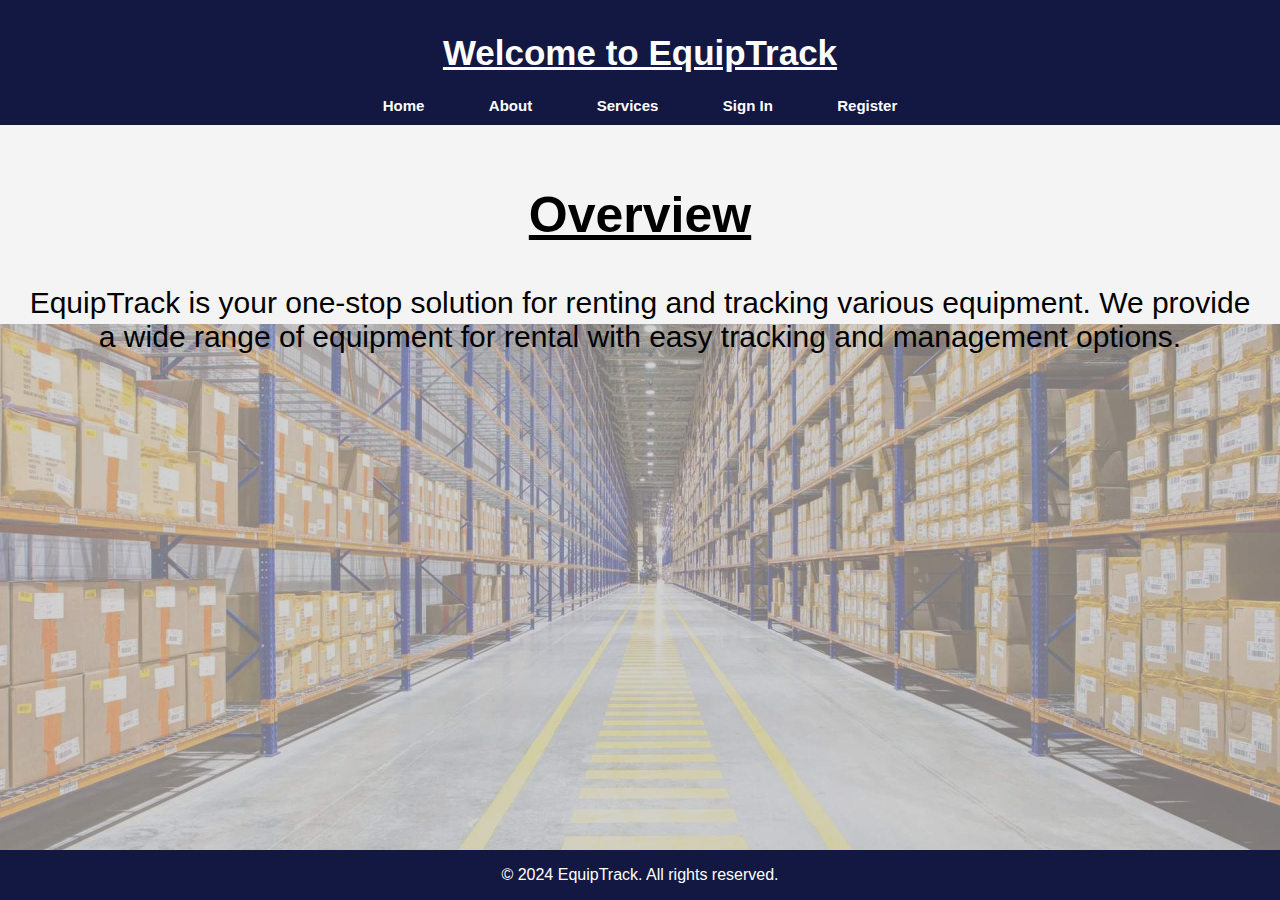
<file: index.html>
<!DOCTYPE html>
<html lang="en">
<head>
    <meta charset="UTF-8">
    <meta name="viewport" content="width=device-width, initial-scale=1.0">
    <title>EquipTrack - Home</title>
    <link rel="stylesheet" href="./styles.css">
</head>
<body>
    <img source src="./inventory.jpg" alt="">
    <div class="overlay">
        <header>
        <h1 style="font-weight: 600; font-size: 35px; text-decoration: underline;" >Welcome to EquipTrack</h1>
        <nav>
            <a href="./index.html">Home</a>
            <a href="./about.html">About</a>
            <a href="./services.php">Services</a>
            <a href="./signin.html">Sign In</a>
            <a href="./register.html">Register</a>
        </nav>
    </header>
    <main>
        <h2 style=" text-align: center; font-weight: 600; font-size: 50px; color: #000000; text-decoration: underline;">Overview</h2>
        <p style="text-align: center; justify-content: center; font-weight: 300; font-size: 30px; color: #000000;">EquipTrack is your one-stop solution for renting and tracking various equipment. We provide a wide range of equipment for rental with easy tracking and management options.</p>
    </main>
    <footer>
        <p>&copy; 2024 EquipTrack. All rights reserved.</p>
    </footer>
</body>
</html>
</file>
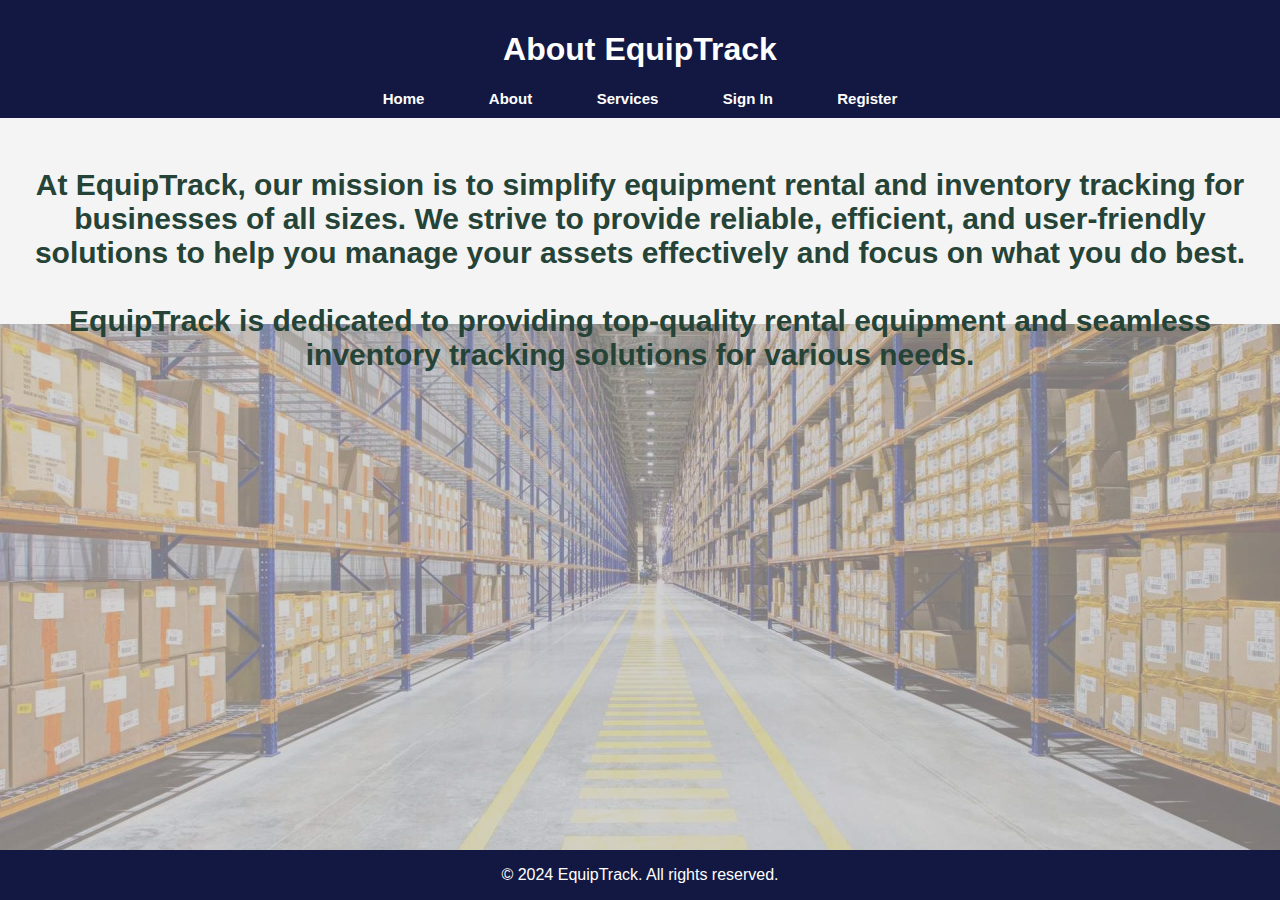
<file: about.html>
<!DOCTYPE html>
<html lang="en">
<head>
    <meta charset="UTF-8">
    <meta name="viewport" content="width=device-width, initial-scale=1.0">
    <title>EquipTrack - About</title>
    <link rel="stylesheet" href="./styles.css">
</head>
<body>
    <img source src="./inventory.jpg" alt="">
    <div class="overlay">
        <header>
        <h1>About EquipTrack</h1>
        <nav>
            <a href="./index.html">Home</a>
            <a href="./about.html">About</a>
            <a href="./services.php">Services</a>
            <a href="./signin.html">Sign In</a>
            <a href="./register.html">Register</a>
        </nav>
    </header>
    <main>
        <p style=" text-align: center; font-weight: 600; font-size: 30px; color: #254336;">At EquipTrack, our mission is to simplify equipment rental and inventory tracking for businesses of all sizes. We strive to provide reliable, efficient, and user-friendly solutions to help you manage your assets effectively and focus on what you do best.<br><br>
            EquipTrack is dedicated to providing top-quality rental equipment and seamless inventory tracking solutions for various needs.</p>
    </main>
    <footer>
        <p>&copy; 2024 EquipTrack. All rights reserved.</p>
    </footer>
</body>
</html>
</file>
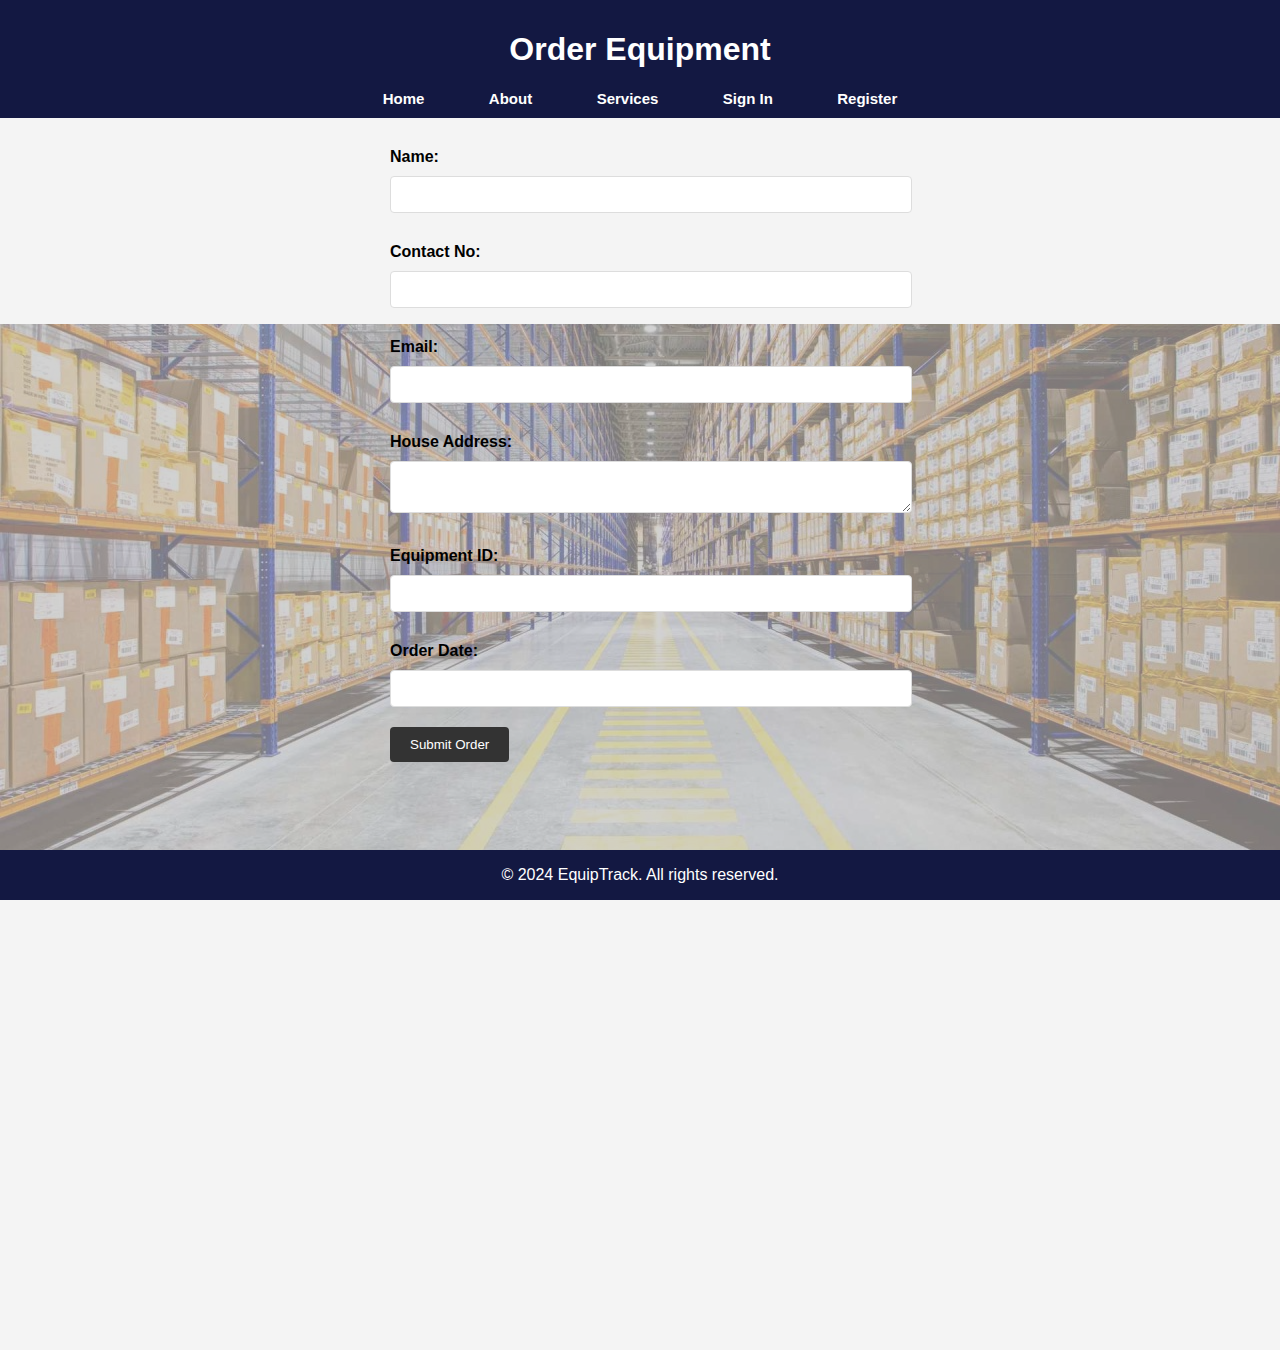
<file: order.html>
<!DOCTYPE html>
<html lang="en">
<head>
    <meta charset="UTF-8">
    <meta name="viewport" content="width=device-width, initial-scale=1.0">
    <title>EquipTrack - Order</title>
    <link rel="stylesheet" href="./styles.css">
    <style>
        body{
            overflow-y:scroll;
            height:150vh;
        }
        ::-webkit-scrollbar{
            width: 15px;
        }
        ::-webkit-scrollbar-track{
            background: #e4e4e4 ;
        }
        ::-webkit-scrollbar-thumb{
            background:rgb(117, 117, 117);
        }
    </style>
        
</head>
<body>
    <div class="img1" styles="height=150vh">
        <img source src="./inventory.jpg" alt="" >
    </div>
    <div class="overlay">
        <header>
        <h1>Order Equipment</h1>
        <nav>
            <a href="./index.html">Home</a>
            <a href="./about.html">About</a>
            <a href="./services.php">Services</a>
            <a href="./signin.html">Sign In</a>
            <a href="./register.html">Register</a>
        </nav>
    </header>
    <main>
        <form  action="./order.php" method="POST">
            <label for="customer_name">Name:</label>
            <input type="text" id="customer_name" name="customer_name" required>
            
            <label for="contact_no">Contact No:</label>
            <input type="text" id="contact_no" name="contact_no" required>
            
            <label for="email">Email:</label>
            <input type="text" id="email" name="email" required>
            
            <label for="house_address">House Address:</label>
            <textarea id="house_address" name="house_address" required></textarea>

            <label for="equipment_id">Equipment ID:</label>
            <input type="text" id="equipment_id" name="equipment_id" required>

            <label for="order_date">Order Date:</label>
            <input type="text" id="order_date" name="order_date" required>
            
            <button type="submit">Submit Order</button>
        </form>
        
    </main>
    <footer>
        <p>&copy; 2024 EquipTrack. All rights reserved.</p>
    </footer>
</body>
</html>
</file>
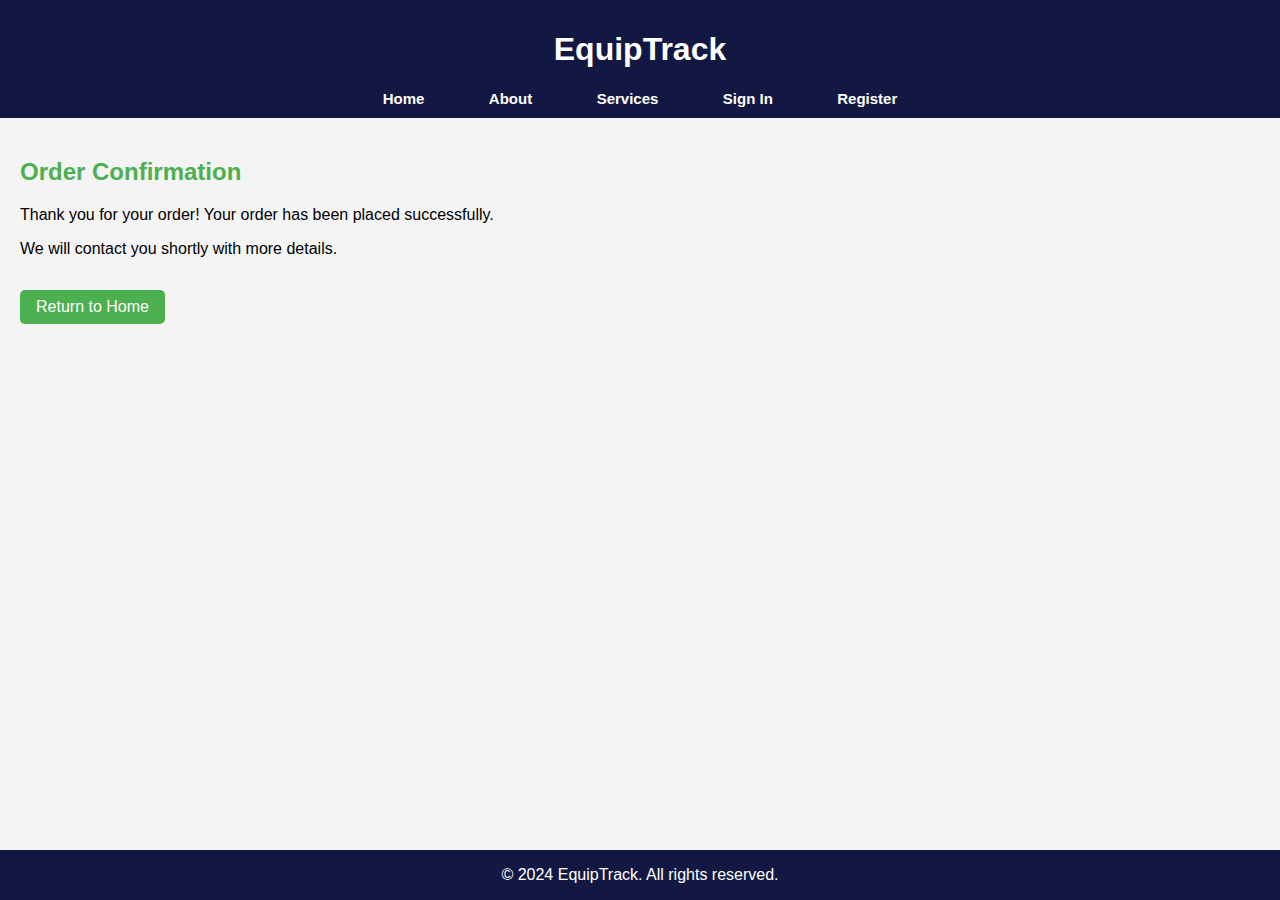
<file: order_confirmation.html>
<!DOCTYPE html>
<html lang="en">
<head>
    <meta charset="UTF-8">
    <meta name="viewport" content="width=device-width, initial-scale=1.0">
    <title>EquipTrack - Order Confirmation</title>
    <link rel="stylesheet" href="./styles.css">
</head>
<body>
    <header>
        <h1>EquipTrack</h1>
        <nav>
            <a href="./index.html">Home</a>
            <a href="./about.html">About</a>
            <a href="./services.php">Services</a>
            <a href="./signin.html">Sign In</a>
            <a href="./register.html">Register</a>
        </nav>
    </header>
    <main class="confirmation">
        <h2>Order Confirmation</h2>
        <p>Thank you for your order! Your order has been placed successfully.</p>
        <p>We will contact you shortly with more details.</p>
        <a href="./index.html" class="button">Return to Home</a>
    </main>
    <footer>
        <p>&copy; 2024 EquipTrack. All rights reserved.</p>
    </footer>
</body>
</html>
</file>
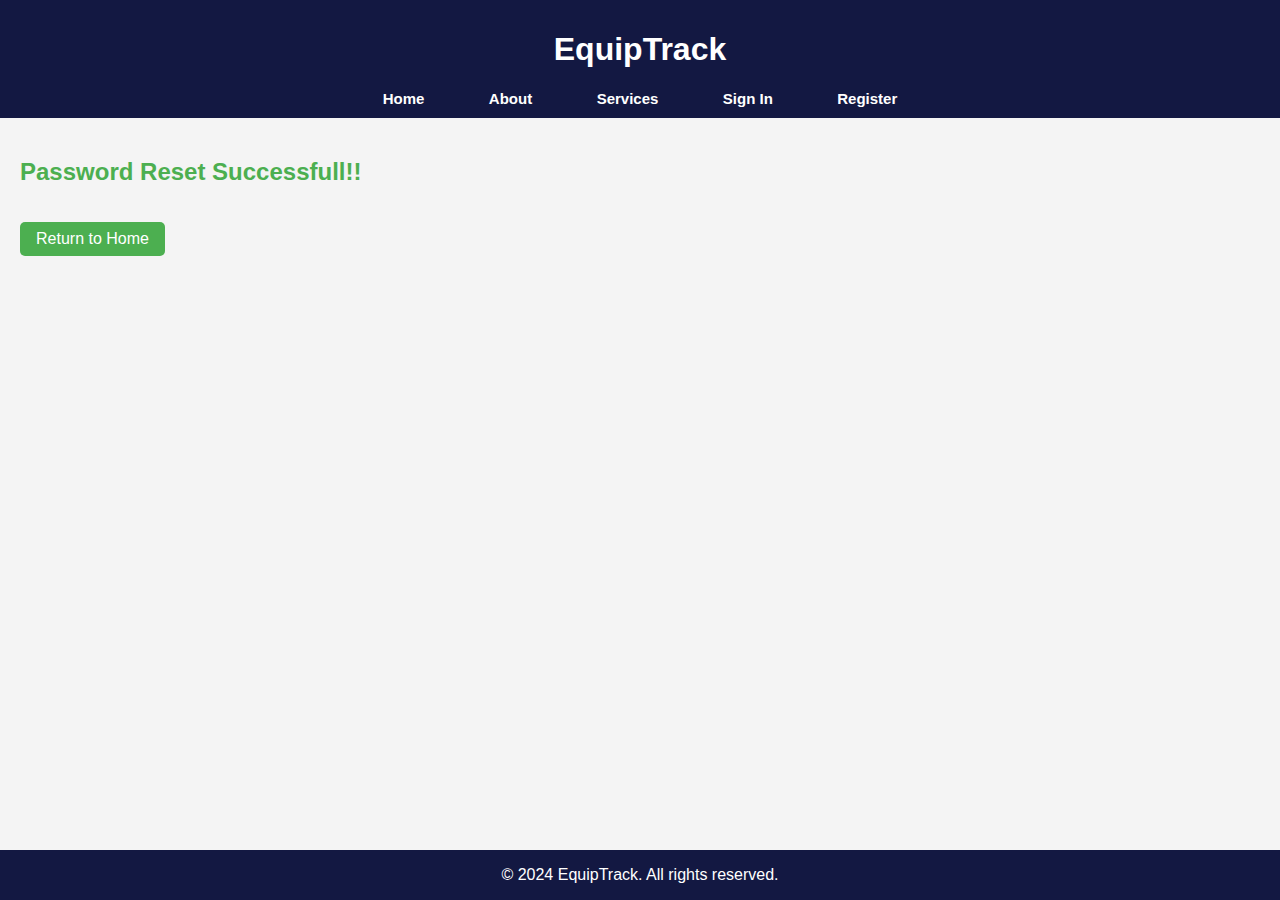
<file: password_reset_confirmation.html>
<!DOCTYPE html>
<html lang="en">
<head>
    <meta charset="UTF-8">
    <meta name="viewport" content="width=device-width, initial-scale=1.0">
    <title>EquipTrack - Password Registration Confirmation</title>
    <link rel="stylesheet" href="./styles.css">
</head>
<body>
    <header>
        <h1>EquipTrack</h1>
        <nav>
            <a href="./index.html">Home</a>
            <a href="./about.html">About</a>
            <a href="./services.php">Services</a>
            <a href="./signin.html">Sign In</a>
            <a href="./register.html">Register</a>
        </nav>
    </header>
    <main class="confirmation">
        <h2>Password Reset Successfull!!</h2>
        
        <a href="./index.html" class="button">Return to Home</a>
    </main>
    <footer>
        <p>&copy; 2024 EquipTrack. All rights reserved.</p>
    </footer>
</body>
</html>
</file>
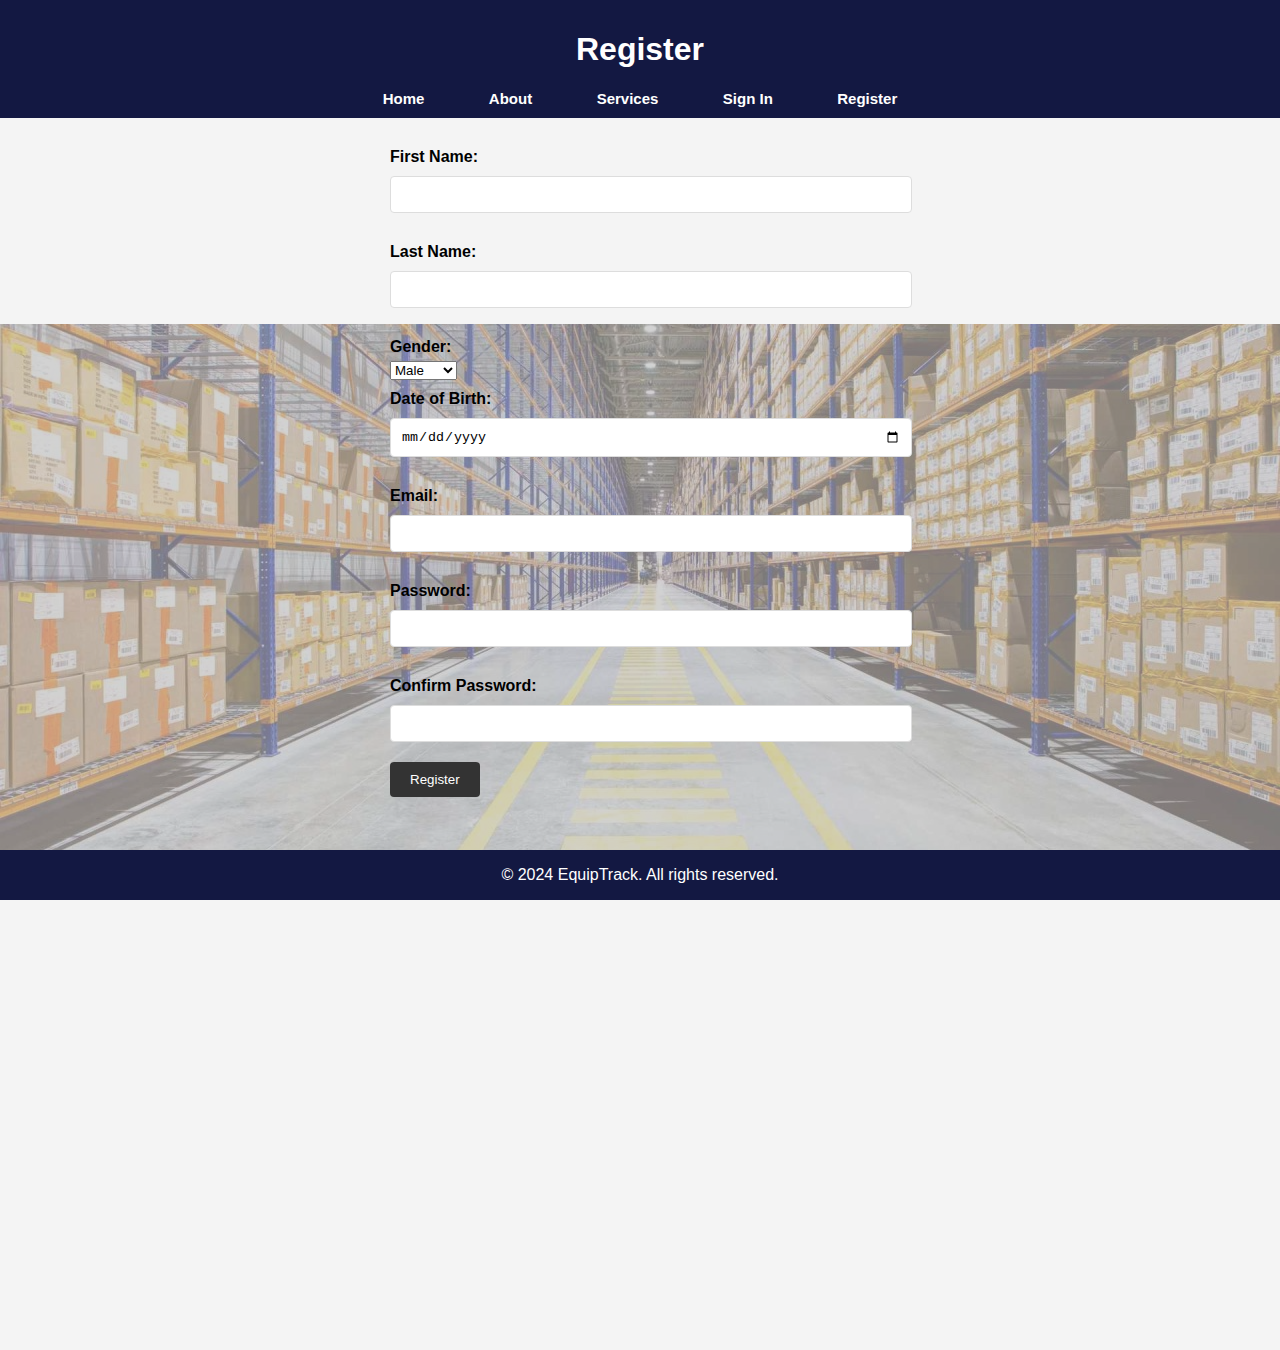
<file: register.html>
<!DOCTYPE html>
<html lang="en">
<head>
    <meta charset="UTF-8">
    <meta name="viewport" content="width=device-width, initial-scale=1.0">
    <title>EquipTrack - Register</title>
    <link rel="stylesheet" href="./styles.css">
    <style>
        body{
            overflow-y:scroll;
            height:150vh;
            overflow-x: unset;
        }
        ::-webkit-scrollbar{
            width: 15px;
        }
        ::-webkit-scrollbar-track{
            background: #e4e4e4 ;
        }
        ::-webkit-scrollbar-thumb{
            background:rgb(117, 117, 117);
        }
    </style>
</head>
<body>
    <div class="img1" styles="background-repeat: no-repeat;
    background-size: auto 150vh; 
    background-attachment: fixed;
    background-position: center center;">
        <img source src="./inventory.jpg" alt="" >
    </div>
    <header>
        <h1>Register</h1>
        <nav>
            <a href="./index.html">Home</a>
            <a href="./about.html">About</a>
            <a href="./services.php">Services</a>
            <a href="./signin.html">Sign In</a>
            <a href="./register.html">Register</a>
        </nav>
    </header>
    <main>
        <form action="./register.php" method="POST">
            <label for="first_name">First Name:</label>
            <input type="text" id="first_name" name="first_name" required>

            <label for="last_name">Last Name:</label>
            <input type="text" id="last_name" name="last_name" required>

            <label for="gender">Gender:</label>
            <select id="gender" name="gender" required>
                <option value="Male">Male</option>
                <option value="Female">Female</option>
                <option value="Other">Other</option>
            </select>

            <label for="dob">Date of Birth:</label>
            <input type="date" id="dob" name="dob" required>

            <label for="email">Email:</label>
            <input type="email" id="email" name="email" required>

            <label for="password">Password:</label>
            <input type="password" id="password" name="password" required>

            <label for="confirm_password">Confirm Password:</label>
            <input type="password" id="confirm_password" name="confirm_password" required>

            <button type="submit">Register</button>
        </form>
    </main>
    <footer>
        <p>&copy; 2024 EquipTrack. All rights reserved.</p>
    </footer>
</body>
</html>
</file>
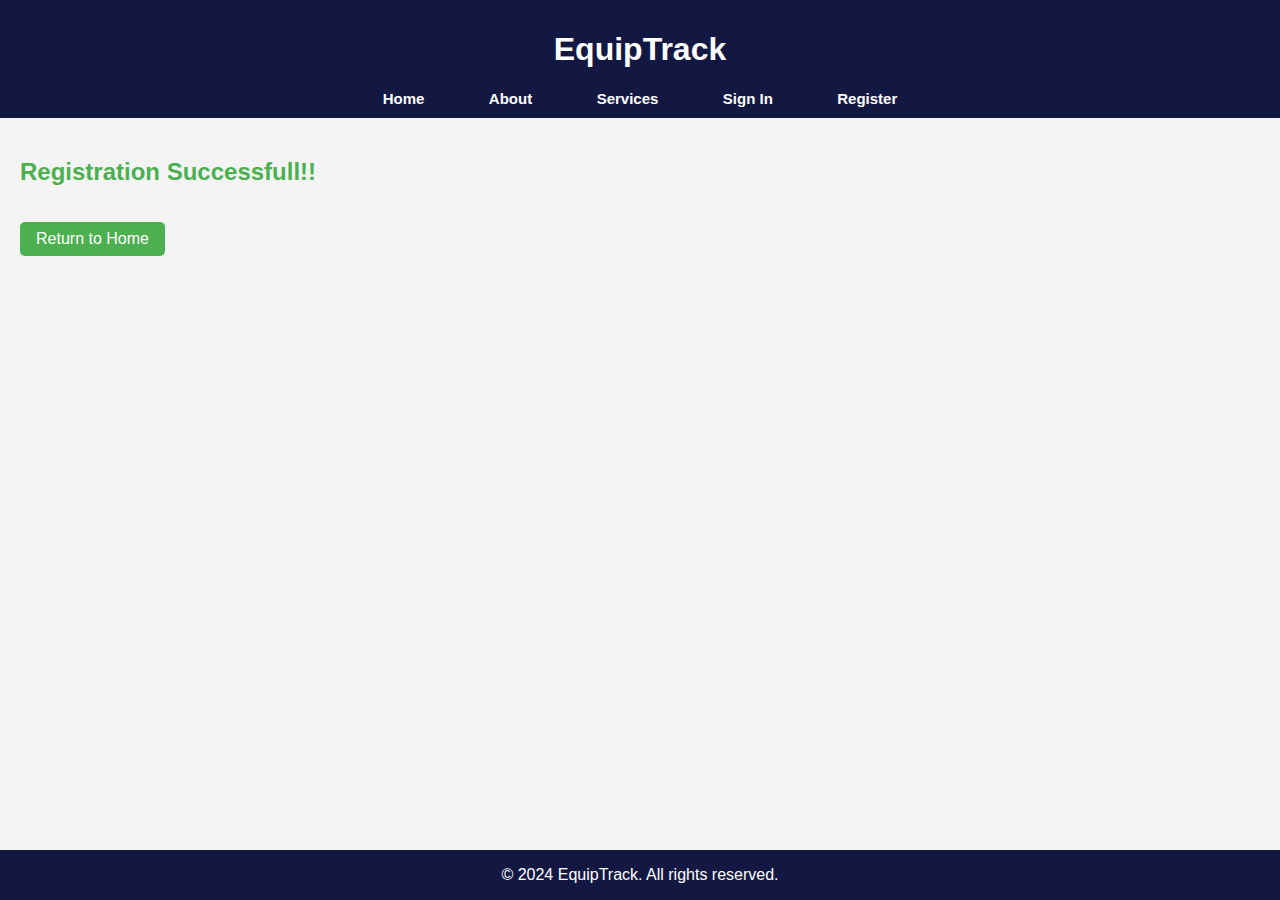
<file: registration_confirmation.html>
<!DOCTYPE html>
<html lang="en">
<head>
    <meta charset="UTF-8">
    <meta name="viewport" content="width=device-width, initial-scale=1.0">
    <title>EquipTrack - Registration Confirmation</title>
    <link rel="stylesheet" href="./styles.css">
</head>
<body>
    <header>
        <h1>EquipTrack</h1>
        <nav>
            <a href="./index.html">Home</a>
            <a href="./about.html">About</a>
            <a href="./services.php">Services</a>
            <a href="./signin.html">Sign In</a>
            <a href="./register.html">Register</a>
        </nav>
    </header>
    <main class="confirmation">
        <h2>Registration Successfull!!</h2>
        
        <a href="./index.html" class="button">Return to Home</a>
    </main>
    <footer>
        <p>&copy; 2024 EquipTrack. All rights reserved.</p>
    </footer>
</body>
</html>
</file>
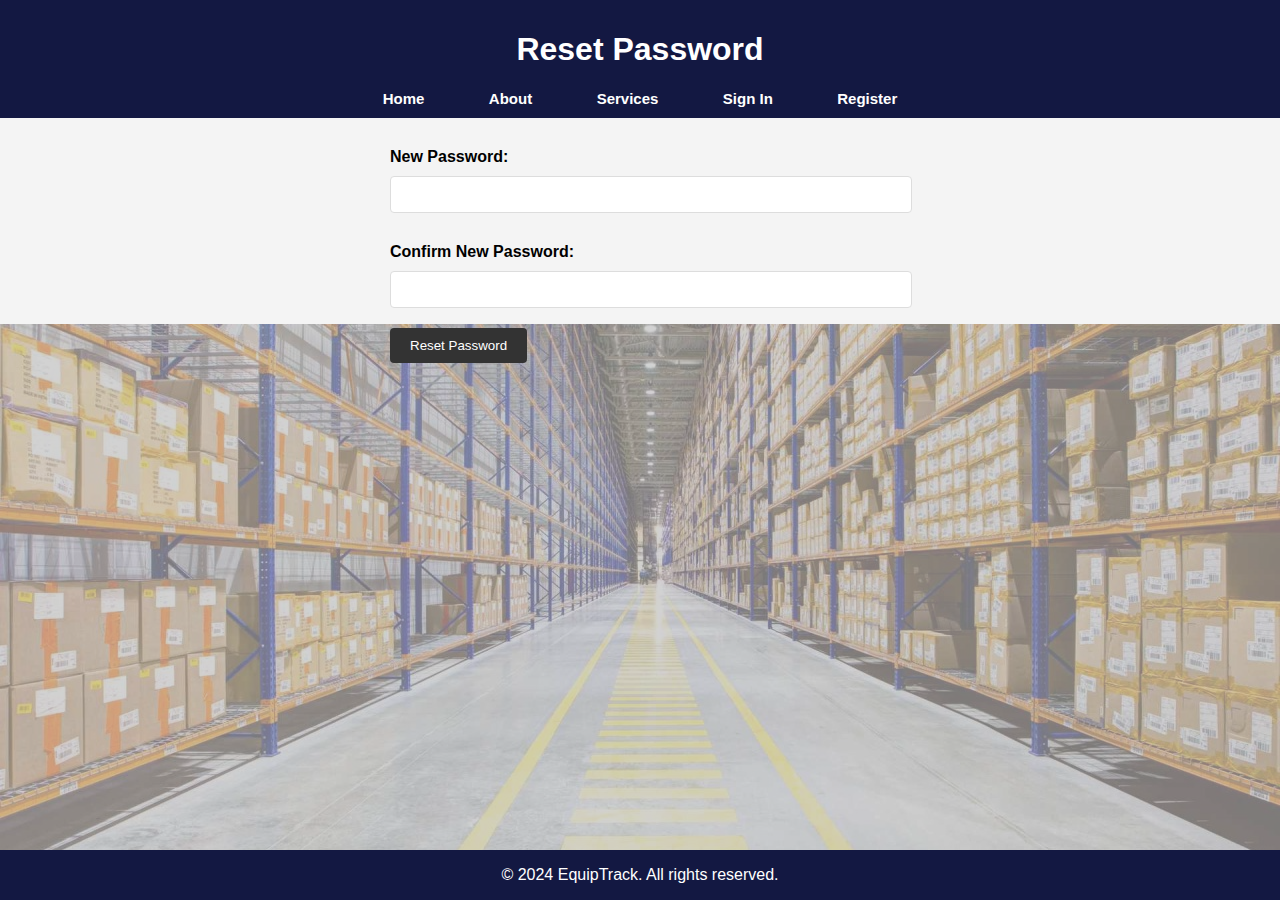
<file: reset_password.html>
<!DOCTYPE html>
<html lang="en">
<head>
    <meta charset="UTF-8">
    <meta name="viewport" content="width=device-width, initial-scale=1.0">
    <title>EquipTrack - Reset Password</title>
    <link rel="stylesheet" href="./styles.css">
</head>
<body>
    <img source src="./inventory.jpg" alt="">
    <div class="overlay">
    <header>
        <h1>Reset Password</h1>
        <nav>
            <a href="./index.html">Home</a>
            <a href="./about.html">About</a>
            <a href="./services.php">Services</a>
            <a href="./signin.html">Sign In</a>
            <a href="./register.html">Register</a>
        </nav>
    </header>
    <main>
        <form action="./reset_password.php" method="POST">
            <label for="new_password">New Password:</label>
            <input type="password" id="new_password" name="new_password" required>
            
            <label for="confirm_new_password">Confirm New Password:</label>
            <input type="password" id="confirm_new_password" name="confirm_new_password" required>
            
            <button type="submit">Reset Password</button>
        </form>
    </main>
    <footer>
        <p>&copy; 2024 EquipTrack. All rights reserved.</p>
    </footer>
</body>
</html>
</file>
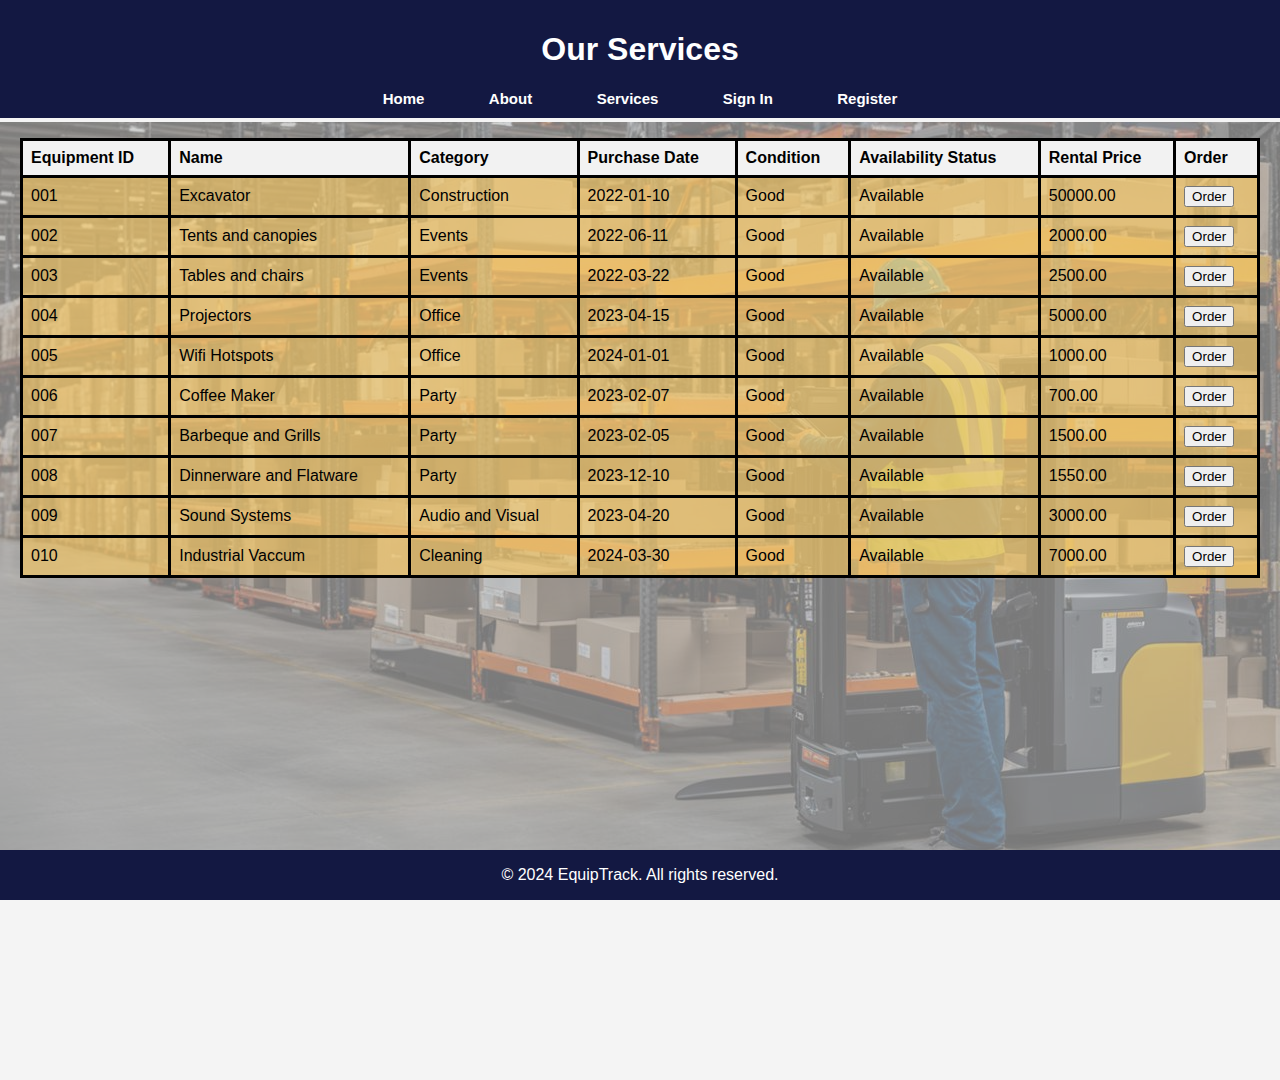
<file: services.html>
<!DOCTYPE html>
<html lang="en">
<head>
    <meta charset="UTF-8">
    <meta name="viewport" content="width=device-width, initial-scale=1.0">
    <title>EquipTrack - Services</title>
    <link rel="stylesheet" href="./styles.css">
    <style>
        body{
            overflow-y:scroll;
            height:120vh;
            background-image: url('C:\Users\Ananya H S\OneDrive\문서\dbms mini project\eqp.jp');
            background-size: cover;
            background-repeat: no-repeat;
            background-attachment: fixed;
            background-position: center;
            margin: 0;
            padding: 0;
        }
        
        ::-webkit-scrollbar{
            width: 15px;
        }
        ::-webkit-scrollbar-track{
            background: #e4e4e4 ;
        }
        ::-webkit-scrollbar-thumb{
            background:rgb(117, 117, 117);
        }
    </style>
</head>
<body>
    <img source src="./eqp.jpg" alt="">
    <div class="overlay">
        <header>
        <h1>Our Services</h1>
        <nav>
            <a href="./index.html">Home</a>
            <a href="./about.html">About</a>
            <a href="./services.php">Services</a>
            <a href="./signin.html">Sign In</a>
            <a href="./register.html">Register</a>
        </nav>
    </header>
    <main>
        <table>
            <thead>
                <tr>
                    <th>Equipment ID</th>
                    <th>Name</th>
                    <th>Category</th>
                    <th>Purchase Date</th>
                    <th>Condition</th>
                    <th>Availability Status</th>
                    <th>Rental Price</th>
                    <th>Order</th>
                </tr>
            </thead>
            <tbody>
                <tr>
                    <td>001</td>
                    <td>Excavator</td>
                    <td>Construction</td>
                    <td>2022-01-10</td>
                    <td>Good</td>
                    <td>Available</td>
                    <td>50000.00</td>
                    <td><a href="./order.html"><button>Order</button></a></td>
                </tr><tr>
                    <td>002</td>
                    <td>Tents and canopies</td>
                    <td>Events</td>
                    <td>2022-06-11</td>
                    <td>Good</td>
                    <td>Available</td>
                    <td>2000.00</td>
                    <td><a href="./order.html"><button>Order</button></a></td>
                </tr>
                <tr>
                    <td>003</td>
                    <td>Tables and  chairs</td>
                    <td>Events</td>
                    <td>2022-03-22</td>
                    <td>Good</td>
                    <td>Available</td>
                    <td>2500.00</td>
                    <td><a href="./order.html"><button>Order</button></a></td>
                </tr>
                <tr>
                    <td>004</td>
                    <td>Projectors</td>
                    <td>Office</td>
                    <td>2023-04-15</td>
                    <td>Good</td>
                    <td>Available</td>
                    <td>5000.00</td>
                    <td><a href="./order.html"><button>Order</button></a></td>
                </tr>
                <tr>
                    <td>005</td>
                    <td>Wifi Hotspots</td>
                    <td>Office</td>
                    <td>2024-01-01</td>
                    <td>Good</td>
                    <td>Available</td>
                    <td>1000.00</td>
                    <td><a href="./order.html"><button>Order</button></a></td>
                </tr>
                <tr>
                    <td>006</td>
                    <td>Coffee Maker</td>
                    <td>Party</td>
                    <td>2023-02-07</td>
                    <td>Good</td>
                    <td>Available</td>
                    <td>700.00</td>
                    <td><a href="./order.html"><button>Order</button></a></td>
                </tr>
                <tr>
                    <td>007</td>
                    <td>Barbeque and Grills</td>
                    <td>Party</td>
                    <td>2023-02-05</td>
                    <td>Good</td>
                    <td>Available</td>
                    <td>1500.00</td>
                    <td><a href="./order.html"><button>Order</button></a></td>
                </tr>
                <tr>
                    <td>008</td>
                    <td>Dinnerware and Flatware</td>
                    <td>Party</td>
                    <td>2023-12-10</td>
                    <td>Good</td>
                    <td>Available</td>
                    <td>1550.00</td>
                    <td><a href="./order.html"><button>Order</button></a></td>
                </tr>
                <tr>
                    <td>009</td>
                    <td>Sound Systems</td>
                    <td>Audio and Visual</td>
                    <td>2023-04-20</td>
                    <td>Good</td>
                    <td>Available</td>
                    <td>3000.00</td>
                    <td><a href="./order.html"><button>Order</button></a></td>
                </tr>
                <tr>
                    <td>010</td>
                    <td>Industrial Vaccum</td>
                    <td>Cleaning</td>
                    <td>2024-03-30</td>
                    <td>Good</td>
                    <td>Available</td>
                    <td>7000.00</td>
                    <td><a href="./order.html"><button>Order</button></a></td>
                </tr>
                

                <!-- Add more rows as needed -->
            </tbody>
        </table>
        
    </main>
    <footer>
        <p>&copy; 2024 EquipTrack. All rights reserved.</p>
    </footer>
</body>
</html>
</file>
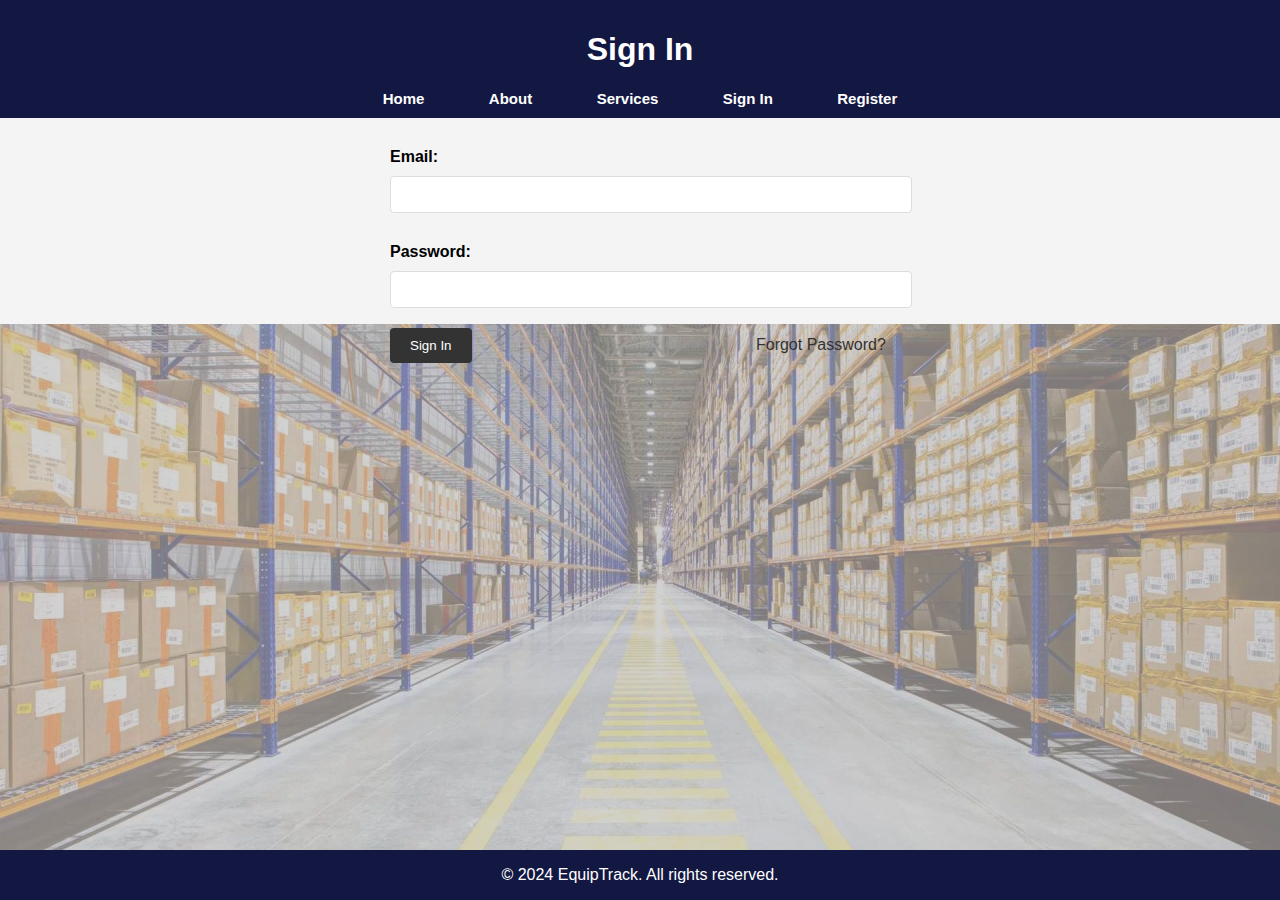
<file: signin.html>
<!DOCTYPE html>
<html lang="en">

<head>
    <meta charset="UTF-8">
    <meta name="viewport" content="width=device-width, initial-scale=1.0">
    <title>EquipTrack - Sign In</title>
    <link rel="stylesheet" href="./styles.css">
</head>

<body>
    <img source src="./inventory.jpg" alt="">
    <div class="overlay">
        <header>
            <h1>Sign In</h1>
            <nav>
                <a href="./index.html">Home</a>
                <a href="./about.html">About</a>
                <a href="./services.php">Services</a>
                <a href="./signin.html">Sign In</a>
                <a href="./register.html">Register</a>
            </nav>
        </header>
        <main>
            <form action="./signin.php" method="POST">
                <label for="email">Email:</label>
                <input type="email" id="email" name="email" required>

                <label for="password">Password:</label>
                <input type="password" id="password" name="password" required>

                <button type="submit">Sign In</button>
                <span class="forgot-password" style="margin-left: 280px;">
                    <a href="./reset_password.html">Forgot Password?</a>
                </span>
            </form>
            
        </main>
        <footer>
            <p>&copy; 2024 EquipTrack. All rights reserved.</p>
        </footer>
</body>

</html>
</file>
<file: styles.css>
body {
    font-family: Arial, sans-serif;
    margin: 0;
    padding: 0;
    background-color: #f4f4f4;
}

img {
    position: absolute;
    right: 0;
    bottom: 0;
    
    z-index: -1; /* Move the video behind other content */
    filter:brightness(70%);
    opacity: 0.5;
    padding-bottom: 10px;
}


.overlay {
    position: absolute;
    top: 0;
    left: 0;
    width: 100%;
    height: 100%;
    z-index: 1; /* Keep the overlay on top of the video */
}

header {
    background-color: #131842;
    color: #fff;
    padding: 10px 0;
    text-align: center;
}

nav a {
    color: #fff;
    margin: 0 15px;
    text-decoration: none;
    font-weight: 600;
    border-radius: 20px;
    padding: 6px 15px;
    font-size: 15px;
}

nav a:hover,
nav a.active {
    background: #7776b3;
    color: white;
}
main {
    padding: 20px;
}

footer {
    background-color: #131842;
    color: #fff;
    text-align: center;
    padding: 0 0;
    position: fixed;
    width: 100%;
    bottom: 0;
}

table {
    width: 100%;
    border-collapse: collapse;
    margin-bottom: 20px;
    background-color: #fcc95c98;
}

table, th, td {
    border: 3px solid #000000;
}

th, td {
    padding: 8px;
    text-align: left;
}

th {
    background-color: #f2f2f2;
}

form {
    max-width: 500px;
    margin: 0 auto;
}

form label {
    display: block;
    margin: 10px 0 5px;
    font-weight: 900;
}

form input, form textarea {
    width: 100%;
    padding: 10px;
    margin: 5px 0 20px;
    border: 1px solid #ddd;
    border-radius: 4px;
}

form button {
    padding: 10px 20px;
    background-color: #333;
    color: #fff;
    border: none;
    border-radius: 4px;
    cursor: pointer;
}

form button:hover {
    background-color: #555;
}
/* Add this to the existing styles.css file */

.forgot-password {
    text-align: right;
    margin-top: 10px;
}

.forgot-password a {
    color: #333;
    text-decoration: none;
}

.forgot-password a:hover {
    text-decoration: underline;
}
.img1{
    max-height: fit-content;
    max-width: fit-content;
}
.confirmation h2 {
    color: #4CAF50;
}

.confirmation p {
    margin: 1em 0;
}

.confirmation .button {
    display: inline-block;
    padding: 0.5em 1em;
    background-color: #4CAF50;
    color: #fff;
    text-decoration: none;
    border-radius: 5px;
    margin-top: 1em;
}

.confirmation .button:hover {
    background-color: #45a049;
}
</file>
